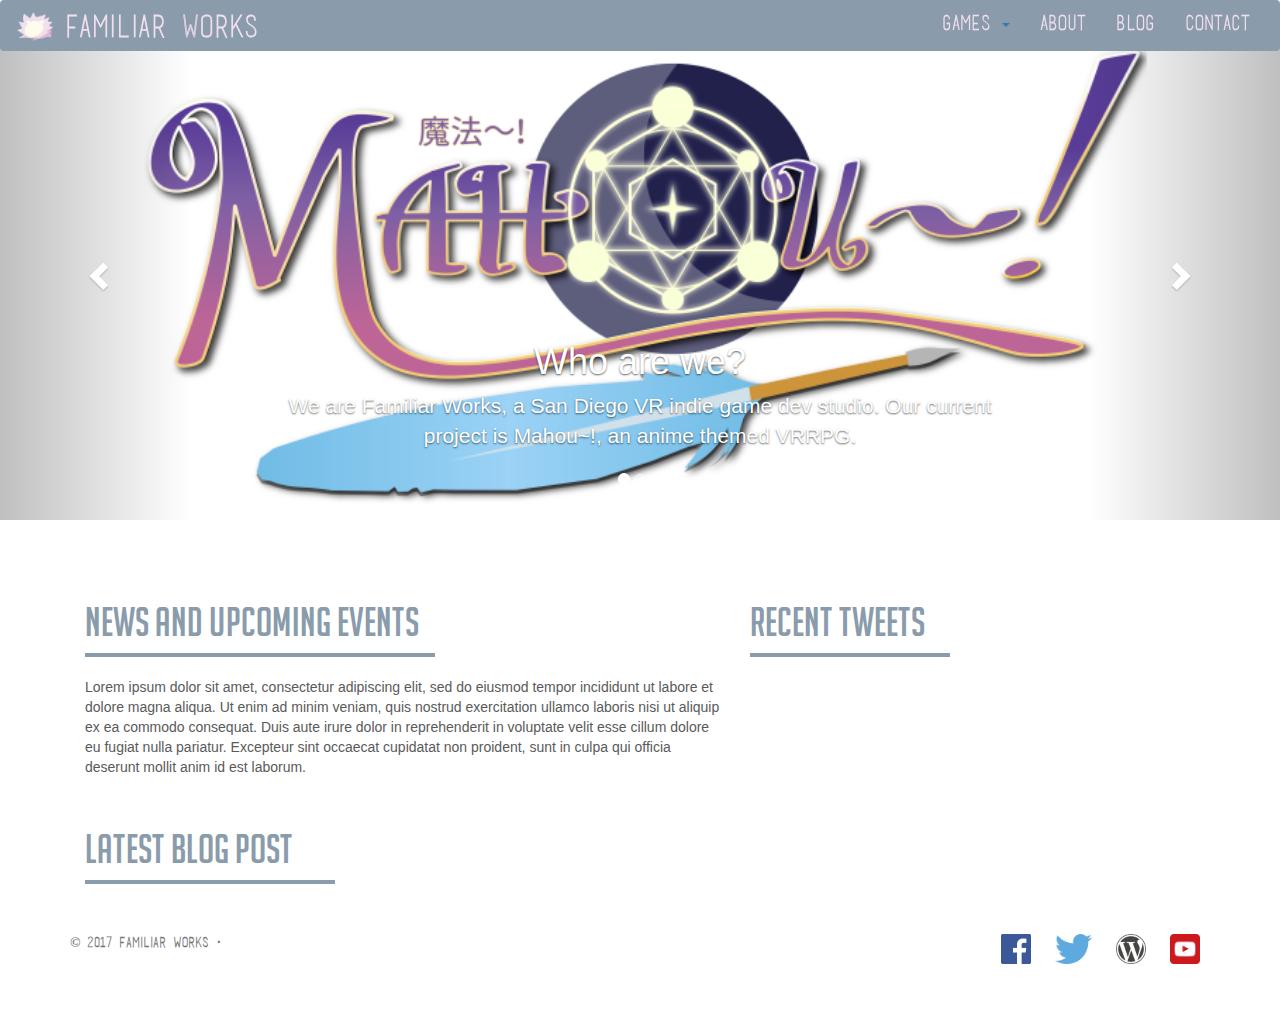
<file: index.html>
<?php
// http://www.example.org/ajax.php
if (!isset($_SERVER['HTTP_ORIGIN'])) {
    // This is not cross-domain request
    exit;
}

$wildcard = FALSE; // Set $wildcard to TRUE if you do not plan to check or limit the domains
$credentials = FALSE; // Set $credentials to TRUE if expects credential requests (Cookies, Authentication, SSL certificates)
$allowedOrigins = array('http://zinoui.com', 'http://jsfiddle.net');
if (!in_array($_SERVER['HTTP_ORIGIN'], $allowedOrigins) && !$wildcard) {
    // Origin is not allowed
    exit;
}
$origin = $wildcard && !$credentials ? '*' : $_SERVER['HTTP_ORIGIN'];

header("Access-Control-Allow-Origin: " . $origin);
if ($credentials) {
    header("Access-Control-Allow-Credentials: true");
}
header("Access-Control-Allow-Methods: POST, GET, OPTIONS");
header("Access-Control-Allow-Headers: Origin");
header('P3P: CP="CAO PSA OUR"'); // Makes IE to support cookies

// Handling the Preflight
if ($_SERVER['REQUEST_METHOD'] == 'OPTIONS') { 
    exit;
}

// Response
header("Content-Type: application/json; charset=utf-8");
echo json_encode(array('status' => 'OK'));
?>

<!DOCTYPE html>
<html lang="en">
  <head>
    <meta charset="utf-8">
    <meta http-equiv="X-UA-Compatible" content="IE=edge">
    <meta name="viewport" content="width=device-width, initial-scale=1">
    <!-- The above 3 meta tags *must* come first in the head; any other head content must come *after* these tags -->
    <meta name="description" content="">
    <meta name="author" content="">
    <link rel="icon" href="../../favicon.ico">

    <title>Familiar Works</title>

    <!-- Bootstrap core CSS -->
    <link href="./dist/css/bootstrap.min.css" rel="stylesheet">

    <!-- IE10 viewport hack for Surface/desktop Windows 8 bug -->
    <link href="./assets/css/ie10-viewport-bug-workaround.css" rel="stylesheet">

    <!-- Just for debugging purposes. Don't actually copy these 2 lines! -->
    <!--[if lt IE 9]><script src="../../assets/js/ie8-responsive-file-warning.js"></script><![endif]-->
    <script src="./assets/js/ie-emulation-modes-warning.js"></script>

    <!-- HTML5 shim and Respond.js for IE8 support of HTML5 elements and media queries -->
    <!--[if lt IE 9]>
      <script src="https://oss.maxcdn.com/html5shiv/3.7.2/html5shiv.min.js"></script>
      <script src="https://oss.maxcdn.com/respond/1.4.2/respond.min.js"></script>
    <![endif]-->

    <script type="text/javascript" src="https://ajax.microsoft.com/ajax/jQuery/jquery-3.2.1.min.js"></script>

    <!-- Custom styles for this template -->
    <link href="main.css" rel="stylesheet">
  </head>
<!-- NAVBAR
================================================== -->
  <body>
    <div class="navbar-wrapper">
      <div class="container">

        <nav class="navbar navbar-fixed-top">
          <div class="container">
            <div class="navbar-header">
              <button type="button" class="navbar-toggle collapsed" data-toggle="collapse" data-target="#navbar" aria-expanded="false" aria-controls="navbar">
                <span class="sr-only">Toggle navigation</span>
                <span class="icon-bar"></span>
                <span class="icon-bar"></span>
                <span class="icon-bar"></span>
              </button>
              <a class="navbar-brand" href="./index.html"> 
                <img alt="Logo" src="./images/chiaby.png" width="40" style="float:left"> 
                <div class="title-text"> <font color="#F1DFED"> Familiar Works </font> </div>
              </a>
            </div>
            <div id="navbar" class="navbar-collapse collapse">
              <ul class="nav navbar-nav pull-right">
                <li class="dropdown">
                  <a href="#" class="dropdown-toggle" data-toggle="dropdown" role="button" aria-haspopup="true" aria-expanded="false"> <font color="#F1DFED"> Games </font><span class="caret"></span></a>
                  <ul class="dropdown-menu">
                    <li><a href="./mahou.html">Mahou~!</a></li>
                    <li><a href="./mahou2.html">Mahou~! 2</a></li>
                    <li><a href="./mahou3.html">Mahou~! 3</a></li>
                  </ul>
                </li>
                <li><a href="./about.html"> <font color="#F1DFED"> About</font></a></li>
                <li><a href="https://familiarworks.wordpress.com/"> <font color="#F1DFED"> Blog</font></a></li>
                <li><a href="https://www.facebook.com/FamiliarWorks/"> <font color="#F1DFED"> Contact</font></a></li>
              </ul>
            </div>
          </div>
        </nav>

      </div>
    </div>


    <!-- Carousel
    ================================================== -->
    <div id="myCarousel" class="carousel slide" data-ride="carousel">
      <!-- Indicators -->
      <ol class="carousel-indicators">
        <li data-target="#myCarousel" data-slide-to="0" class="active"></li>
        <li data-target="#myCarousel" data-slide-to="1"></li>
        <li data-target="#myCarousel" data-slide-to="2"></li>
      </ol>
      <div class="carousel-inner" role="listbox">
        <div class="item active">
          <img class="first-slide" src="./images/mahou_logo.png" alt="Mahou logo">
          <div class="container">
            <div class="carousel-caption">
              <h1>Who are we?</h1>
              <p>We are Familiar Works, a San Diego VR indie game dev studio. Our current project is Mahou~!, an anime themed VRRPG.</p>
            </div>
          </div>
        </div>
        <div class="item">
          <img class="second-slide" src="[data-uri]" alt="Second slide">
          <div class="container">
            <div class="carousel-caption">
              <h1>Another example headline.</h1>
              <p>Cras justo odio, dapibus ac facilisis in, egestas eget quam. Donec id elit non mi porta gravida at eget metus. Nullam id dolor id nibh ultricies vehicula ut id elit.</p>
              <p><a class="btn btn-lg btn-primary" href="#" role="button">Learn more</a></p>
            </div>
          </div>
        </div>
        <div class="item">
          <img class="third-slide" src="[data-uri]" alt="Third slide">
          <div class="container">
            <div class="carousel-caption">
              <h1>One more for good measure.</h1>
              <p>Cras justo odio, dapibus ac facilisis in, egestas eget quam. Donec id elit non mi porta gravida at eget metus. Nullam id dolor id nibh ultricies vehicula ut id elit.</p>
              <p><a class="btn btn-lg btn-primary" href="#" role="button">Browse gallery</a></p>
            </div>
          </div>
        </div>
      </div>
      <a class="left carousel-control" href="#myCarousel" role="button" data-slide="prev">
        <span class="glyphicon glyphicon-chevron-left" aria-hidden="true"></span>
        <span class="sr-only">Previous</span>
      </a>
      <a class="right carousel-control" href="#myCarousel" role="button" data-slide="next">
        <span class="glyphicon glyphicon-chevron-right" aria-hidden="true"></span>
        <span class="sr-only">Next</span>
      </a>
    </div><!-- /.carousel -->


    <!-- Main content
    ================================================== -->
    <!-- Wrap the rest of the page in another container to center all the content. -->

    <div class="container">
      <div class="col-md-7">
        <h2 class = "header"> <font color="#8A9BAB"> News and Upcoming Events </font> </h2>
        <hr width="350px">
        <p> Lorem ipsum dolor sit amet, consectetur adipiscing elit, sed do eiusmod tempor incididunt ut labore et dolore magna aliqua. Ut enim ad minim veniam, quis nostrud exercitation ullamco laboris nisi ut aliquip ex ea commodo consequat. Duis aute irure dolor in reprehenderit in voluptate velit esse cillum dolore eu fugiat nulla pariatur. Excepteur sint occaecat cupidatat non proident, sunt in culpa qui officia deserunt mollit anim id est laborum.
        </p>
        <br>
        <h2 class = "header"> <font color="#8A9BAB"> Latest Blog Post </font> </h2>
        <hr width="250px">
        <!--<p id = "blog-title"> placeholder </p>-->
        <script type="text/javascript"> 
          $.get("https://familiarworks.wordpress.com/feed/").done(function (data) {
            $(data).find("item").each(function () { // or "item" or whatever suits your feed
             var el = $(this);

            console.log("------------------------");
            $("#blog-title").html(el.find("title").text());
            console.log("title      : " + el.find("title").text());
            console.log("author     : " + el.find("author").text());
            console.log("description: " + el.find("description").text());
            });
          });
        </script>
        <script src="https://rss.bloople.net/?url=https%3A%2F%2Ffamiliarworks.wordpress.com%2Ffeed%2F&limit=1&showtitle=false&type=js"></script>
      </div>
      <div class="col-md-4">
        <h2 class = "header"> <font color="#8A9BAB"> Recent Tweets </font> </h2>
        <hr width="200px">
        <a class="twitter-timeline" data-height="600" href="https://twitter.com/Familiar_Works" data-chrome="noheader nofooter noborders"></a> <script async src="https://platform.twitter.com/widgets.js" charset="utf-8"></script>
      </div>
    </div>

    </div>
    <!-- /.container -->

    <!-- FOOTER -->

    <footer class="footer">
      <div class="container">
        <p class="pull-right">
          <a class="footer-img" href="https://www.facebook.com/FamiliarWorks/"><img src="./images/facebook.png" height = "30px"></a>
          <a class="footer-img" href="https://www.facebook.com/FamiliarWorks/"><img src="./images/twitter.png" height = "30px"></a>
          <a class="footer-img" href="https://www.facebook.com/FamiliarWorks/"><img src="./images/wordpress.png" height = "30px"></a>
          <a class="footer-img" href="https://www.facebook.com/FamiliarWorks/"><img src="./images/youtube.png" height = "30px"></a>
        </p>
        <p class="text-muted">&copy; 2017 Familiar Works &middot;</p>
      </div>
    </footer>


    <!-- Bootstrap core JavaScript
    ================================================== -->
    <!-- Placed at the end of the document so the pages load faster -->
    <script src="https://ajax.googleapis.com/ajax/libs/jquery/1.11.3/jquery.min.js"></script>
    <script>window.jQuery || document.write('<script src="./assets/js/vendor/jquery.min.js"><\/script>')</script>
    <script src="./dist/js/bootstrap.min.js"></script>
    <!-- IE10 viewport hack for Surface/desktop Windows 8 bug -->
    <script src="./assets/js/ie10-viewport-bug-workaround.js"></script>
  </body>
</html>
</file>
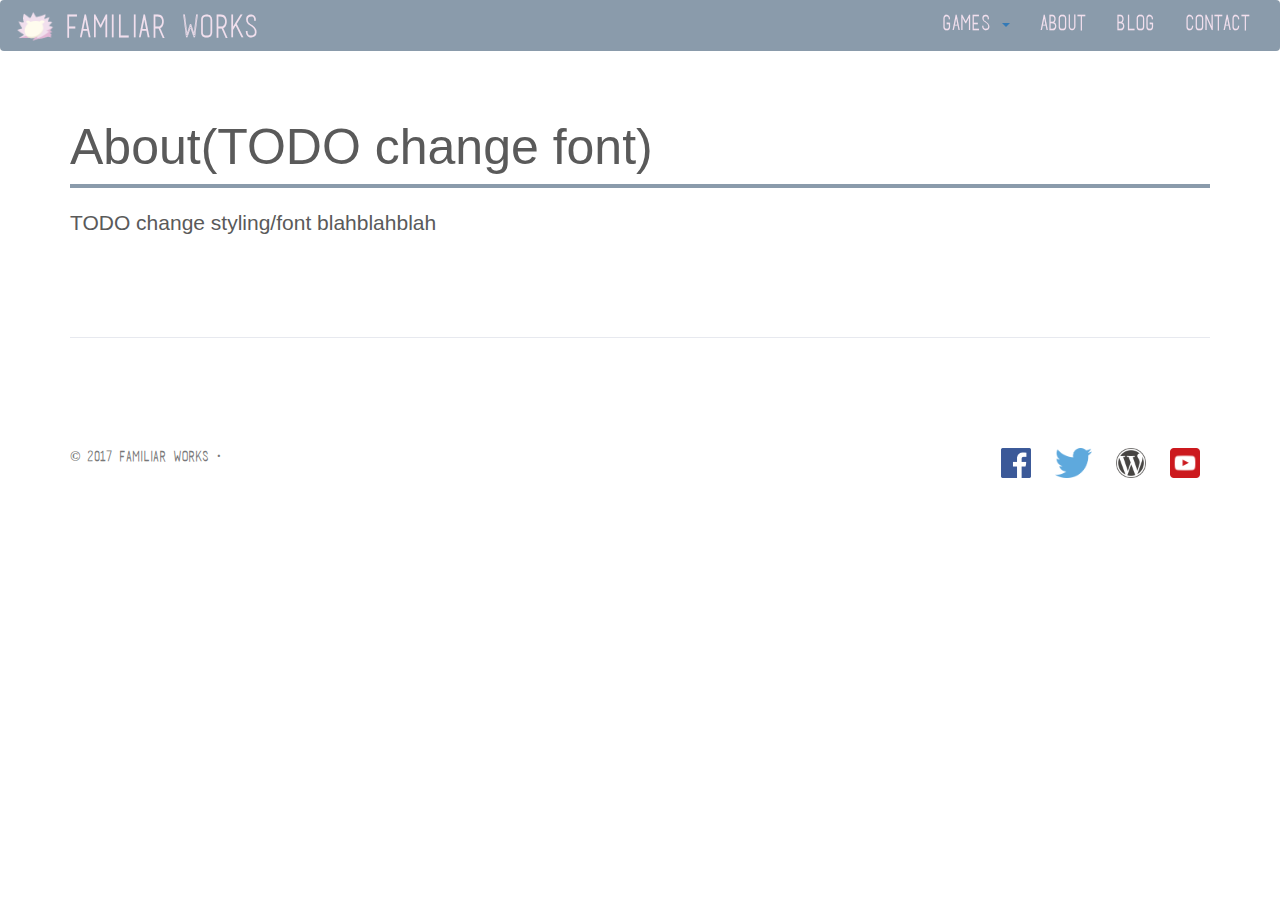
<file: about.html>
<!DOCTYPE html>
<html lang="en">
  <head>
    <meta charset="utf-8">
    <meta http-equiv="X-UA-Compatible" content="IE=edge">
    <meta name="viewport" content="width=device-width, initial-scale=1">
    <!-- The above 3 meta tags *must* come first in the head; any other head content must come *after* these tags -->
    <meta name="description" content="">
    <meta name="author" content="">
    <link rel="icon" href="../../favicon.ico">

    <title>Familiar Works</title>

    <!-- Bootstrap core CSS -->
    <link href="./dist/css/bootstrap.min.css" rel="stylesheet">

    <!-- IE10 viewport hack for Surface/desktop Windows 8 bug -->
    <link href="./assets/css/ie10-viewport-bug-workaround.css" rel="stylesheet">

    <!-- Just for debugging purposes. Don't actually copy these 2 lines! -->
    <!--[if lt IE 9]><script src="../../assets/js/ie8-responsive-file-warning.js"></script><![endif]-->
    <script src="./assets/js/ie-emulation-modes-warning.js"></script>

    <!-- HTML5 shim and Respond.js for IE8 support of HTML5 elements and media queries -->
    <!--[if lt IE 9]>
      <script src="https://oss.maxcdn.com/html5shiv/3.7.2/html5shiv.min.js"></script>
      <script src="https://oss.maxcdn.com/respond/1.4.2/respond.min.js"></script>
    <![endif]-->

    <!-- Custom styles for this template -->
    <link href="main.css" rel="stylesheet">
  </head>
<!-- NAVBAR
================================================== -->
  <body>
    <div class="navbar-wrapper">
      <div class="container">

        <nav class="navbar navbar-fixed-top">
          <div class="container">
            <div class="navbar-header">
              <button type="button" class="navbar-toggle collapsed" data-toggle="collapse" data-target="#navbar" aria-expanded="false" aria-controls="navbar">
                <span class="sr-only">Toggle navigation</span>
                <span class="icon-bar"></span>
                <span class="icon-bar"></span>
                <span class="icon-bar"></span>
              </button>
              <a class="navbar-brand" href="./index.html"> 
                <img alt="Logo" src="./images/chiaby.png" width="40" style="float:left"> 
                <div class="title-text"> <font color="#F1DFED"> Familiar Works </font> </div>
              </a>
            </div>
            <div id="navbar" class="navbar-collapse collapse">
              <ul class="nav navbar-nav pull-right">
                <li class="dropdown">
                  <a href="#" class="dropdown-toggle" data-toggle="dropdown" role="button" aria-haspopup="true" aria-expanded="false"> <font color="#F1DFED"> Games </font><span class="caret"></span></a>
                  <ul class="dropdown-menu">
                    <li><a href="./mahou.html">Mahou~!</a></li>
                    <li><a href="./mahou2.html">Mahou~! 2</a></li>
                    <li><a href="./mahou3.html">Mahou~! 3</a></li>
                  </ul>
                </li>
                <li><a href="./about.html"> <font color="#F1DFED"> About</font></a></li>
                <li><a href="https://familiarworks.wordpress.com/"> <font color="#F1DFED"> Blog</font></a></li>
                <li><a href="https://www.facebook.com/FamiliarWorks/"> <font color="#F1DFED"> Contact</font></a></li>
              </ul>
            </div>
          </div>
        </nav>

      </div>
    </div>


    <!-- Marketing messaging and featurettes
    ================================================== -->
    <!-- Wrap the rest of the page in another container to center all the content. -->

    <div class="container">

    <div class="row featurette">
        <div class="col-md-12" id="history">
          <h2 class="featurette-heading"><id="about">About(TODO change font)</h2>
          <hr>
          <p class="lead">TODO change styling/font blahblahblah </p> 
        </div>
      </div>

    <hr class="featurette-divider">

    </div><!-- /.container -->

    <!-- FOOTER -->

    <footer class="footer">
      <div class="container">
        <p class="pull-right">
          <a class="footer-img" href="https://www.facebook.com/FamiliarWorks/"><img src="./images/facebook.png" height = "30px"></a>
          <a class="footer-img" href="https://www.facebook.com/FamiliarWorks/"><img src="./images/twitter.png" height = "30px"></a>
          <a class="footer-img" href="https://www.facebook.com/FamiliarWorks/"><img src="./images/wordpress.png" height = "30px"></a>
          <a class="footer-img" href="https://www.facebook.com/FamiliarWorks/"><img src="./images/youtube.png" height = "30px"></a>
        </p>
        <p class="text-muted">&copy; 2017 Familiar Works &middot;</p>
      </div>
    </footer>

    <!-- Bootstrap core JavaScript
    ================================================== -->
    <!-- Placed at the end of the document so the pages load faster -->
    <script src="https://ajax.googleapis.com/ajax/libs/jquery/1.11.3/jquery.min.js"></script>
    <script>window.jQuery || document.write('<script src="../../assets/js/vendor/jquery.min.js"><\/script>')</script>
    <script src="./dist/js/bootstrap.min.js"></script>
    <!-- IE10 viewport hack for Surface/desktop Windows 8 bug -->
    <script src="./assets/js/ie10-viewport-bug-workaround.js"></script>
  </body>
</html>
</file>
<file: main.css>
/* GLOBAL STYLES
-------------------------------------------------- */
/* Padding below the footer and lighter body text */

body {
  padding-bottom: 40px;
  color: #5a5a5a;
}

/* FONTS */
@font-face {
  font-family: 'BasicTitle';
  src: url("./fonts/basictitlefont.ttf");
 }

 @font-face {
  font-family: 'Noodle';
  src: url("./fonts/big_noodle_titling.ttf");
 }

  @font-face {
  font-family: 'Road';
  src: url("./fonts/Kenzo Regular.otf");
 }


/* CUSTOMIZE THE NAVBAR
-------------------------------------------------- */

/* Special class on .container surrounding .navbar, used for positioning it into place. */
.navbar-wrapper {
  position: absolute;
  top: 0;
  right: 0;
  left: 0;
  z-index: 20;
}

/* Flip around the padding for proper display in narrow viewports */
.navbar-wrapper > .container {
  padding-right: 0;
  padding-left: 0;
}
.navbar-wrapper .navbar {
  padding-right: 15px;
  padding-left: 15px;
}
.navbar-wrapper .navbar .container {
  width: auto;
}

.navbar-brand{
  margin-top: -10px;
}

.title-text{
  font-family: "BasicTitle";
  font-size: 30px;
  margin-top: 15px;
  float: right;
  margin-left: 10px;
  font-weight: bolder;
}

.navbar {
  background-color: #8A9BAB;
  color: #ffffff;
}

.navbar-nav {
  font-family: "BasicTitle";
  font-size: 20px;
  font-weight: bold;
}

.navbar .navbar-nav > li > a:hover, .navbar-default .navbar-nav > li > a:focus {
    background-color: #8A8BAB;
    color: #FFC0CB;
}

/* CUSTOMIZE THE CAROUSEL
-------------------------------------------------- */

/* Carousel base class */
.carousel {
  height: 500px;
  margin-bottom: 60px;
}
/* Since positioning the image, we need to help out the caption */
.carousel-caption {
  z-index: 10;
}

/* Declare heights because of positioning of img element */
.carousel .item {
  height: 500px;
  background-color: #777;
}

.carousel-inner > .item > img{
  top: 0;
  left: 0;
  min-width: 100%;
  height: 500px;
  width: 1920px;
  object-fit: cover;
}


/* MARKETING CONTENT
-------------------------------------------------- */

/* Center align the text within the three columns below the carousel */
.marketing .col-lg-4 {
  margin-bottom: 20px;
  text-align: center;
}
.marketing h2 {
  font-weight: normal;
}
.marketing .col-lg-4 p {
  margin-right: 10px;
  margin-left: 10px;
}


/* Main page content
------------------------- */

hr{
  border: none;
  height: 4px;
  background-color: #8A9BAB;
  margin-left: 0;
  margin-top: -1px;
}

.featurette-divider {
  height: 1px;
  background-color:  #e7e9ef;
  border: 5px;
  margin: 80px 0; /* Space out the Bootstrap <hr> more */
}

.header{
  font-family: "Noodle";
  font-size: 40px;
}

/* Footer
------------------------ */
.footer{
  padding-top: 30px;
}

.footer-img{
  margin-left: 10px;
  margin-right: 10px;
}

.text-muted{
  font-family:"BasicTitle";
  font-weight: bold;
}

/* RESPONSIVE CSS
-------------------------------------------------- */

@media (min-width: 768px) {
  /* Navbar positioning foo */
  .navbar-wrapper {
    margin-top: 20px;
  }
  .navbar-wrapper .container {
    padding-right: 15px;
    padding-left: 15px;
  }
  .navbar-wrapper .navbar {
    padding-right: 0;
    padding-left: 0;
  }

  /* The navbar becomes detached from the top, so we round the corners */
  .navbar-wrapper .navbar {
    border-radius: 4px;
  }

  /* Bump up size of carousel content */
  .carousel-caption p {
    margin-bottom: 20px;
    font-size: 21px;
    line-height: 1.4;
  }

  .featurette-heading {
    font-size: 50px;
  }
}

@media (min-width: 992px) {
  .featurette-heading {
    margin-top: 120px;
  }
}
</file>
<file: assets/css/ie10-viewport-bug-workaround.css>
/*!
 * IE10 viewport hack for Surface/desktop Windows 8 bug
 * Copyright 2014-2015 Twitter, Inc.
 * Licensed under MIT (https://github.com/twbs/bootstrap/blob/master/LICENSE)
 */

/*
 * See the Getting Started docs for more information:
 * http://getbootstrap.com/getting-started/#support-ie10-width
 */
@-webkit-viewport { width: device-width; }
@-moz-viewport    { width: device-width; }
@-ms-viewport     { width: device-width; }
@-o-viewport      { width: device-width; }
@viewport         { width: device-width; }
</file>
